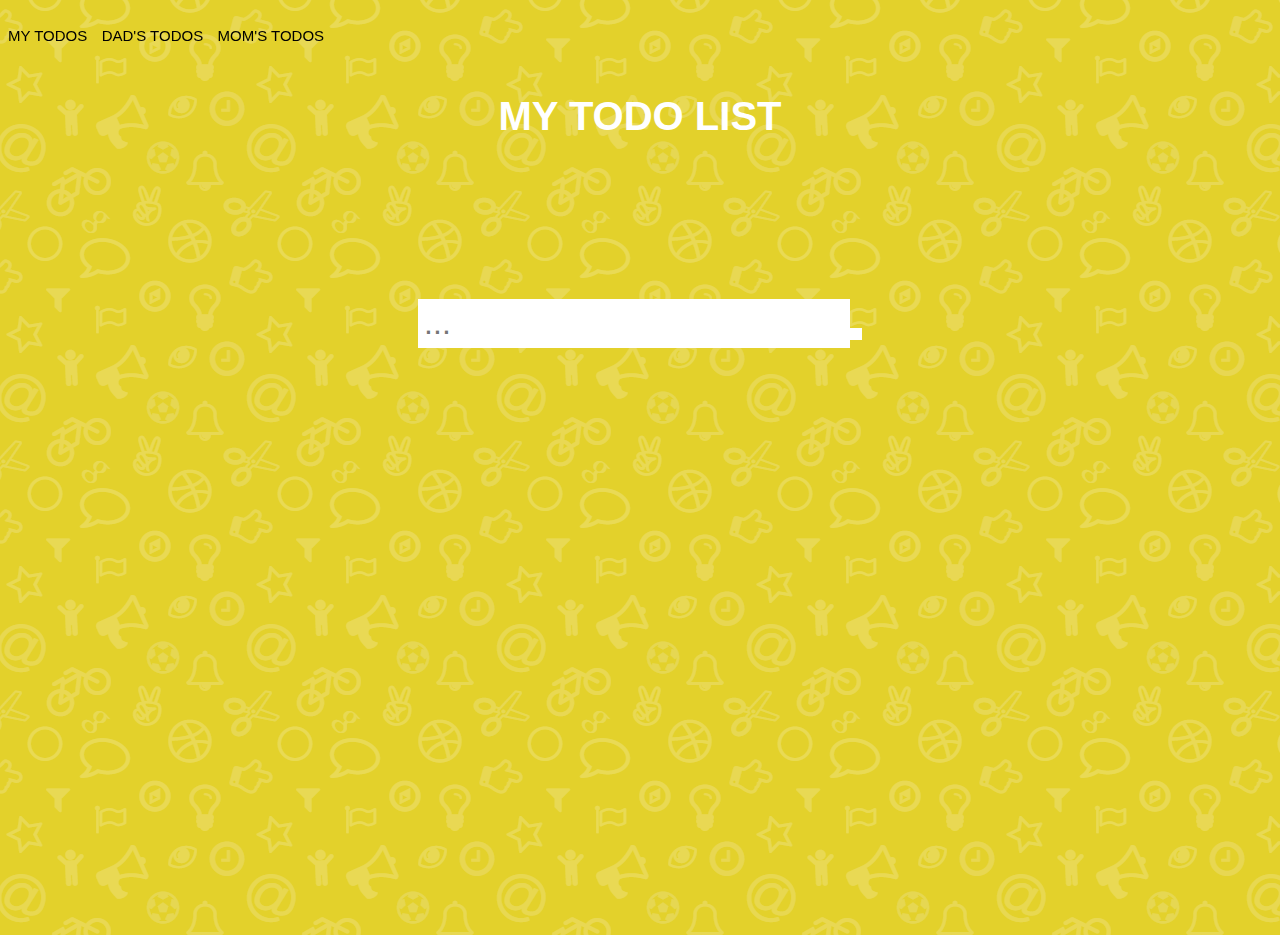
<file: index.html>
<!DOCTYPE html>
<html lang="en">

<head>
  <meta charset="UTF-8">
  <meta http-equiv="X-UA-Compatible" content="IE=edge">
  <meta name="viewport" content="width=device-width, initial-scale=1.0, shrink-to-fit=no">
  <link rel="stylesheet" href="https://cdnjs.cloudflare.com/ajax/libs/font-awesome/6.1.1/css/all.min.css"
    integrity="sha512-KfkfwYDsLkIlwQp6LFnl8zNdLGxu9YAA1QvwINks4PhcElQSvqcyVLLD9aMhXd13uQjoXtEKNosOWaZqXgel0g=="
    crossorigin="anonymous" referrerpolicy="no-referrer" />
  <link rel="stylesheet" href="style.css">
  <script defer src="todo-app.js"></script>
  <script>
    document.addEventListener('DOMContentLoaded', function () {

      createTodoApp(document.getElementById('todo-app'), 'MY TODO LIST', 'my');
    });
  </script>
  <title>TODO</title>
</head>

<body>
  <nav class="nav">
    <a href="index.html" class="nav-link">MY TODOS</a>
    <a href="dad.html" class="nav-link">DAD'S TODOS</a>
    <a href="mom.html" class="nav-link">MOM'S TODOS</a>
  </nav>

  <div class="container" id="todo-app"></div>
</body>

</html>
</file>
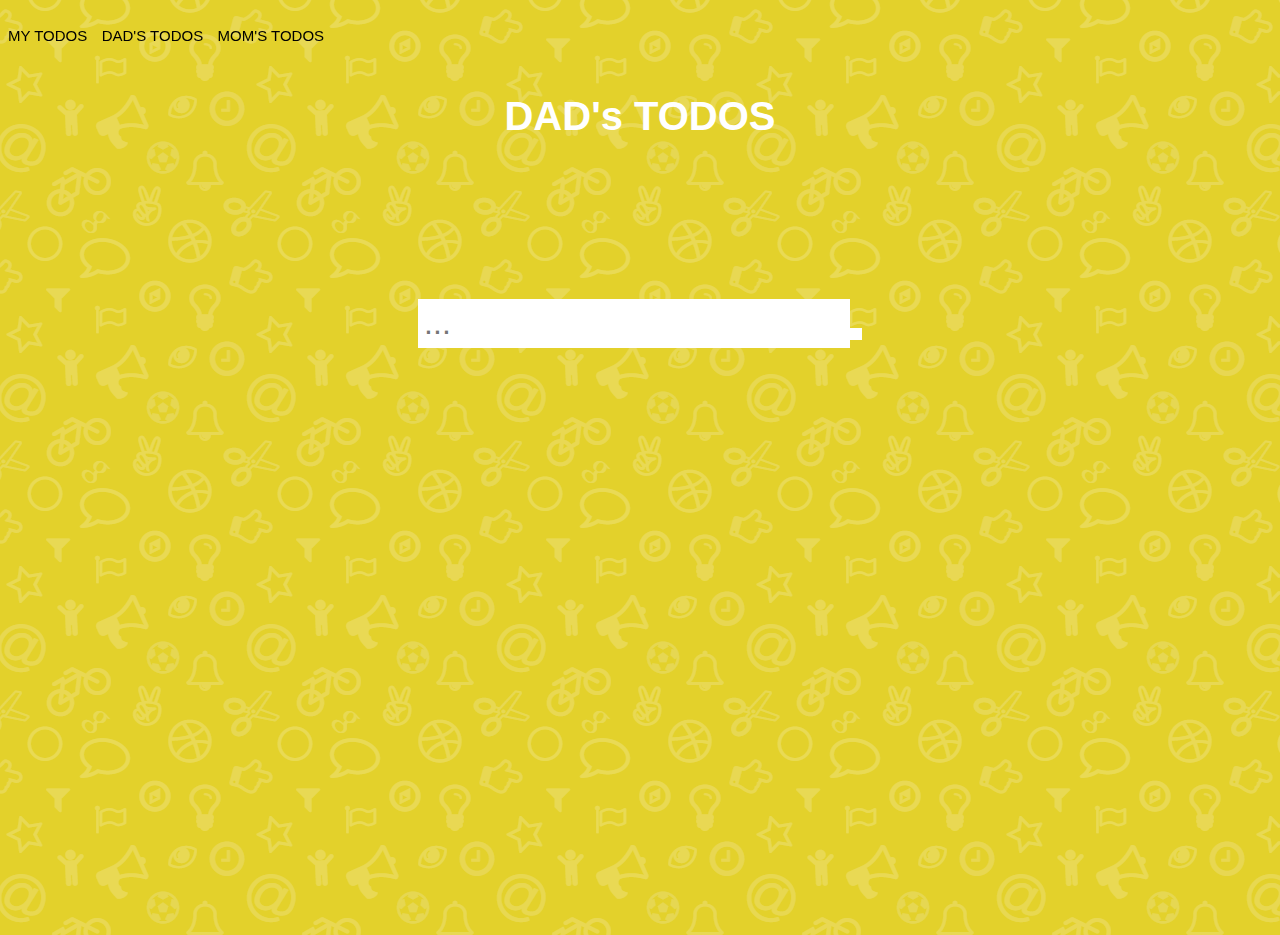
<file: dad.html>
<!DOCTYPE html>
<html lang="en">

<head>
  <meta charset="UTF-8">
  <meta http-equiv="X-UA-Compatible" content="IE=edge">
  <meta name="viewport" content="width=device-width, initial-scale=1.0, shrink-to-fit=no">
  <link rel="stylesheet" href="https://cdnjs.cloudflare.com/ajax/libs/font-awesome/6.1.1/css/all.min.css"
    integrity="sha512-KfkfwYDsLkIlwQp6LFnl8zNdLGxu9YAA1QvwINks4PhcElQSvqcyVLLD9aMhXd13uQjoXtEKNosOWaZqXgel0g=="
    crossorigin="anonymous" referrerpolicy="no-referrer" />
  <link rel="stylesheet" href="style.css">
  <script defer src="todo-app.js"></script>
  <script>
    document.addEventListener('DOMContentLoaded', function () {
      createTodoApp(document.getElementById('todo-app'), "DAD's TODOS", 'dad');
    });
  </script>
  <title>TODO</title>
</head>

<body>

  <nav class="nav">
    <a href="index.html" class="nav-link">MY TODOS</a>
    <a href="dad.html" class="nav-link">DAD'S TODOS</a>
    <a href="mom.html" class="nav-link">MOM'S TODOS</a>
  </nav>

  <div class="container" id="todo-app"></div>
</body>

</html>
</file>
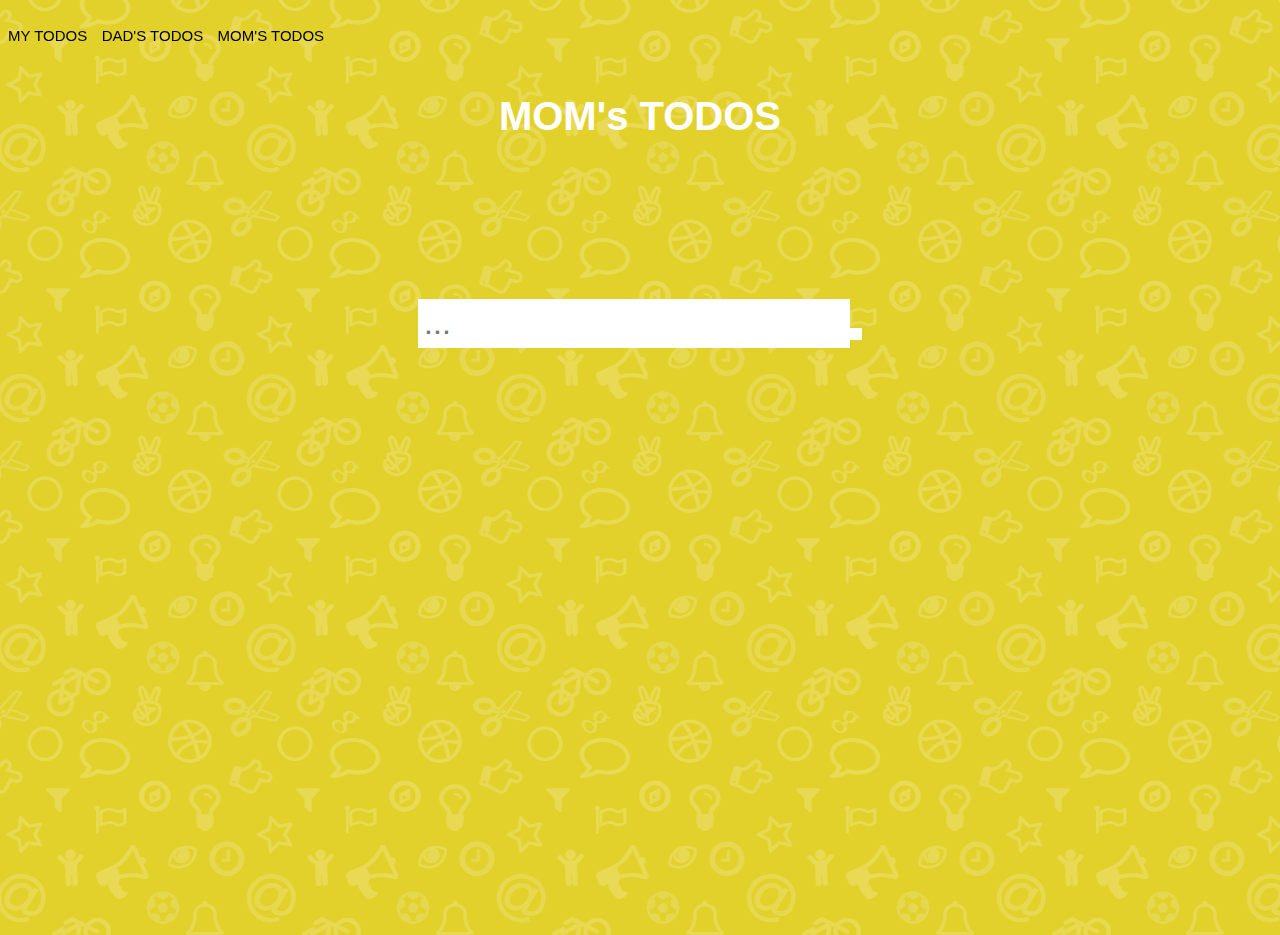
<file: mom.html>
<!DOCTYPE html>
<html lang="en">

<head>
  <meta charset="UTF-8">
  <meta http-equiv="X-UA-Compatible" content="IE=edge">
  <meta name="viewport" content="width=device-width, initial-scale=1.0, shrink-to-fit=no">
  <link rel="stylesheet" href="https://cdnjs.cloudflare.com/ajax/libs/font-awesome/6.1.1/css/all.min.css"
    integrity="sha512-KfkfwYDsLkIlwQp6LFnl8zNdLGxu9YAA1QvwINks4PhcElQSvqcyVLLD9aMhXd13uQjoXtEKNosOWaZqXgel0g=="
    crossorigin="anonymous" referrerpolicy="no-referrer" />
  <link rel="stylesheet" href="style.css">
  <script defer src="todo-app.js"></script>
  <script>
    document.addEventListener('DOMContentLoaded', function () {
      createTodoApp(document.getElementById('todo-app'), "MOM's TODOS", 'mom');
    });
  </script>
  <title>TODO</title>
</head>

<body>

  <nav class="nav">
    <a href="index.html" class="nav-link">MY TODOS</a>
    <a href="dad.html" class="nav-link">DAD'S TODOS</a>
    <a href="mom.html" class="nav-link">MOM'S TODOS</a>
  </nav>

  <div class="container" id="todo-app"></div>
</body>

</html>
</file>
<file: style.css>
* {
  padding: 0;
  box-sizing: border-box;
}

body {
  background: url(img/tile_background.png);
  font-family: 'Didact Gothic', sans-serif;
  min-height: 100vh;
  min-width: 320px;
}

.container {
  width: 600px;
  margin: 0 auto;
  min-height: 100%;

}

.nav {
  position: fixed;
  display: inline;
  justify-content: space-between;
}

.nav-link {
  margin-right: 10px;
  text-decoration: none;
  font-family: 'Didact Gothic', sans-serif;
  font-size: 15px;
  font-weight: 300;
  cursor: pointer;
  color: black;
}

.nav-link:hover {
  color: white;
}

h1 {
  font-size: 2.5rem;
  color: white;
  font-weight: 700;
}

.todo-form,
h1 {
  min-height: 20vh;
  display: flex;
  justify-content: center;
  align-items: center;
}

.input-container {
  font-size: 0;
}

form input,
form button {
  padding: 0.37rem;
  font-size: 2rem;
  border: none;
  background: white;
  outline: none;
  font-family: 'Didact Gothic', sans-serif;
}

form button {
  max-width: 100%;
  color: #E2D722;
  background: white;
  cursor: pointer;
  transition: all 0.3s ease;
  border-left: white;
}

form button:hover {
  color: #c0b70e;
  opacity: 0.5;
}

.todo-list {
  margin: 0 auto;
  display: block;
  justify-content: center;
  align-items: center;
  min-width: 30%;
  list-style: none;
}
.todo {
  font-weight: lighter;
  padding: 0.5rem;
  padding-right: 0;
  height: 3.15rem;
  margin: 0.1rem;
  background: white;
  color: #171717;
  font-size: 1.5rem;
  display: flex;
  justify-content: space-between;
  align-items: center;
  transition:  all 0.5s ease;
}

li {
  flex: 1;
}

.btn {
  height: 3.15rem;
}

.trash-btn, .complete-btn {
  height: 100%;
  background: #DEAB12;
  color: white;
  border: none;
  padding: 1rem;
  cursor: pointer;
  font-size: 1rem;
}

.complete-btn {
  background: #92db4d;
}

.trash-btn {
  background: rgb(241, 100, 44);
}

.list-group-item-success {
  text-decoration: line-through;
  opacity: 0.5;
}

.fall {
  transform: translateY(8rem) rotateZ(20deg);
  opacity: 0;
}
</file>
